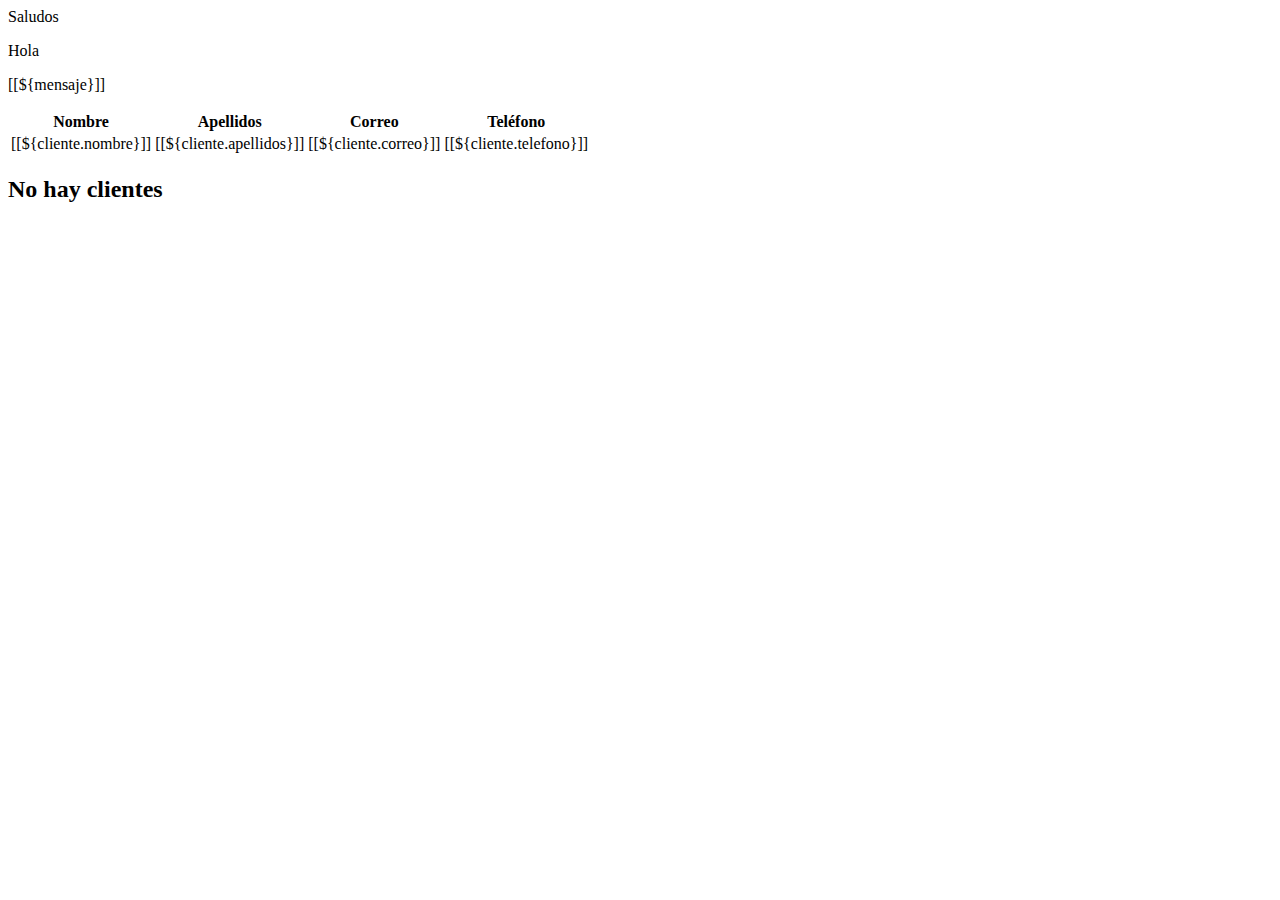
<file: tienda_l/tienda_l/src/main/resources/templates/index.html>
<!DOCTYPE html>
<html xmlns:th="http://thymeleaf.org">
    <head>
        <title>TechShop</title>
        <meta charset="UTF-8"/>
    </head>
    <body>
        <div>Saludos</div>
        <p>Hola</p>
        <p>[[${mensaje}]]</p>
        <div th:if="${clientes !=null and !clientes.empty}">
        <table border="0">
            <thead>
                <tr>
                    <th>Nombre</th>
                    <th>Apellidos</th>
                    <th>Correo</th>
                    <th>Teléfono</th>
                </tr>
            </thead>
            <tbody>
                <tr th:each="cliente : ${clientes}">
                    <td>[[${cliente.nombre}]]</td>
                    <td>[[${cliente.apellidos}]]</td>
                    <td>[[${cliente.correo}]]</td>
                    <td>[[${cliente.telefono}]]</td>
                </tr>
            </tbody>
        </table>
        </div>
        <div th:if="${clientes !=null or clientes.empty}">
            <h2>No hay clientes</h2>
        </div>
    </body>
</html>
</file>
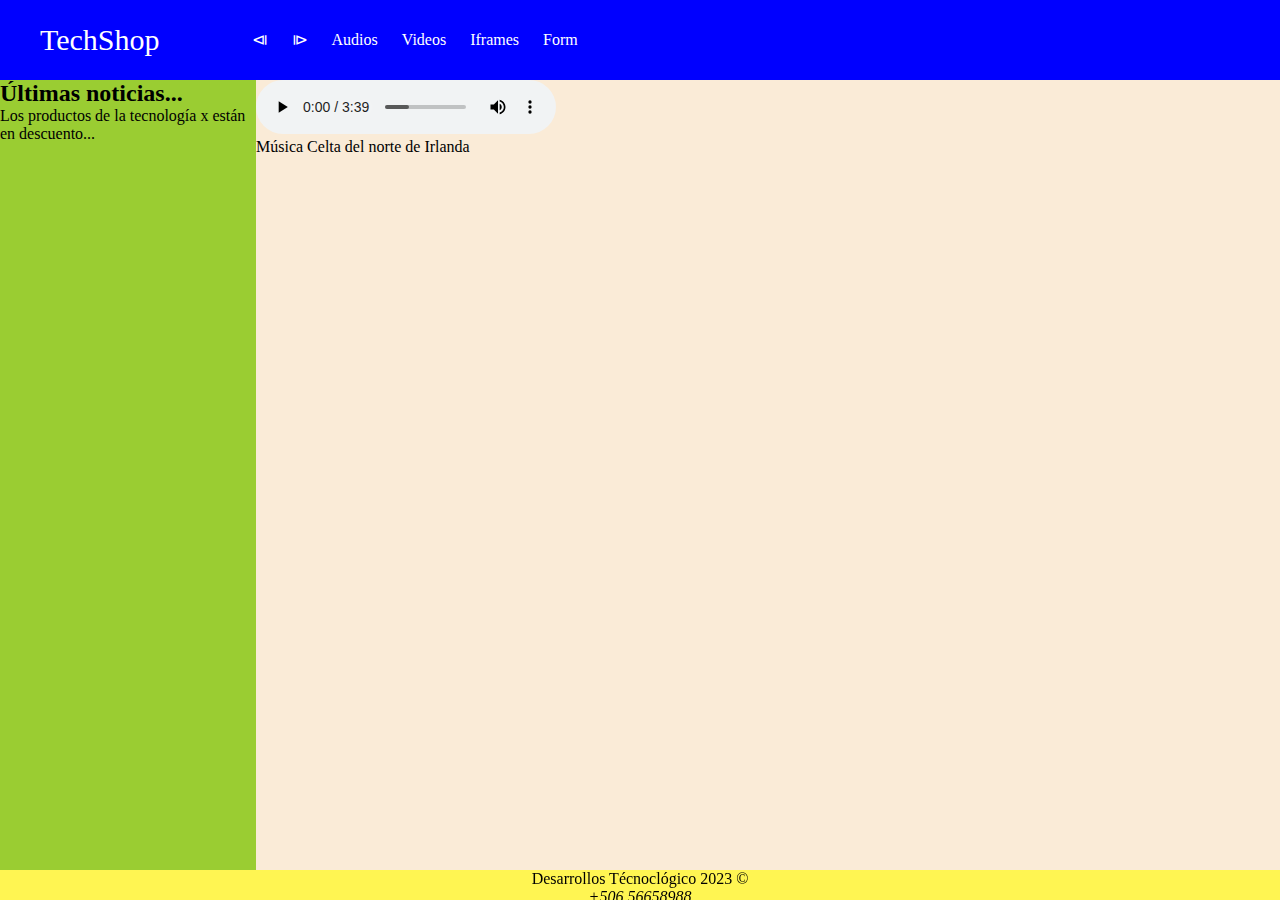
<file: tienda_l/src/main/resources/static/audios(1).html>
<!DOCTYPE html>
<!-- lang es usado para informar el idioma de la página...  -->
<html lang="es">
    <head>
        <title>TechShop</title>
        <meta charset="UTF-8"/>
        <!-- la siguiente étiqueta es usada para informar a los SEO de búsqueda -->
        <meta name="description" content="TechShop tienda en línea"/>
        <meta name="keyword" content="html,css,web"/>
        <link href="css/menu.css" 
              rel="stylesheet" 
              type="text/css"/>
    </head>
    <body>
        <header id="header">
            <nav class="nav">
                <a href="index.html" class="logo nav-link">TechShop</a>
                <ul class="nav-menu">
                    <li class="nav-menu-item"><a class="nav-link nav-menu-link" href="ejemplo4.html" >&LeftTriangleBar;</a></li>
                    <li class="nav-menu-item"><a class="nav-link nav-menu-link" href="ejemplo2.html">&RightTriangleBar;</a></li>
                    <li class="nav-menu-item"><a class="nav-link nav-menu-link" href="audios.html">Audios</a></li>
                    <li class="nav-menu-item"><a class="nav-link nav-menu-link" href="videos.html">Videos</a></li>
                    <li class="nav-menu-item"><a class="nav-link nav-menu-link" href="iframes.html">Iframes</a></li>
                    <li class="nav-menu-item"><a class="nav-link nav-menu-link" href="formulario.html">Form</a></li>
                </ul>
            </nav>            
        </header>

        <hr>
        <h1>Audios</h1>
        <aside id="aside">
            <h2>Últimas noticias...</h2>
            <p>Los productos de la tecnología x están en descuento...</p>
        </aside>
        <div id="contenido">
            <section>
                <figure>
                    <audio controls>
                        <source src="audios/musica.mp3" type="audio/mpeg">
                        Su visor no soporta este tipo de archivo <code>audio</code>.
                    </audio>
                    <figcaption>Música Celta del norte de Irlanda</figcaption>
                </figure> 
            </section>           
        </div>
        <footer id="footer">
            Desarrollos Técnoclógico 2023 &COPY; <address>+506 56658988</address>
        </footer>
    </body>
</html>
</file>
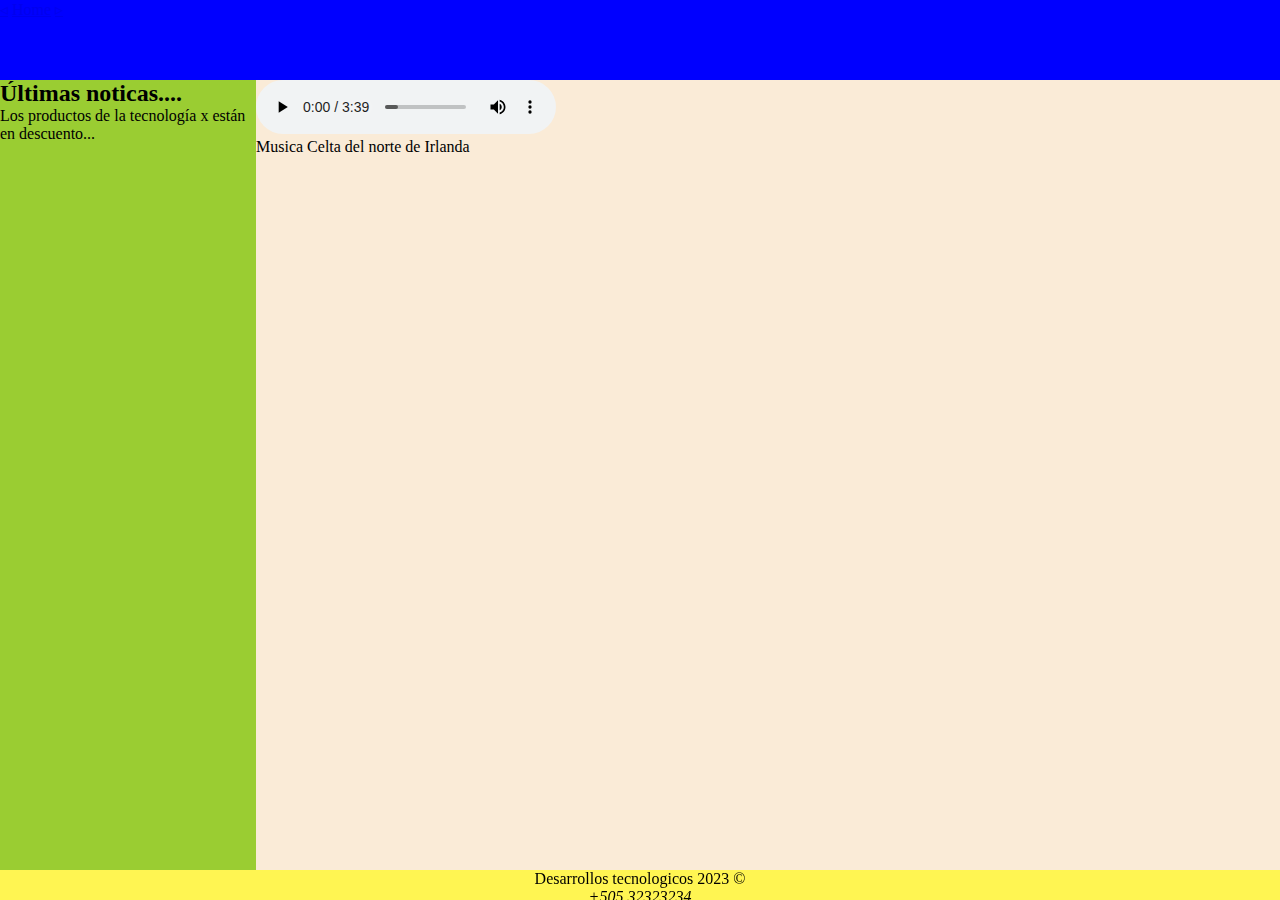
<file: tienda_l/src/main/resources/static/audios.html>
<!DOCTYPE html>
<html lang="es">
    <head>
        <title>Techshop</title>
        <meta charset="UTF-8">
        <!-- la siguiente etiqueta es usada para informar a los SEO de busqueda -->
        <meta name="description" content="TechShop tienda en línea"/>
        <meta name="keyword" content="html,css,web"/>
        <link href="css/menu.css" rel="stylesheet" type="text/css"/>
    </head>
    <body>
        <header id="header">
            <nav>
                <a href="ejemplo2.html">&triangleleft;</a>
                <a href="index_s.html">Home</a>
                <a href="ejemplo7.html">&triangleright;</a>
            </nav>
        </header>

        <hr>
        <h1>Audios</h1>
        <aside id="aside">
            <h2>Últimas noticas....</h2>
            <p>Los productos de la tecnología x están en descuento...</p>
        </aside>
        <div id="contenido">
            <section>
                <figure>
                    <audio controls>
                        <source src="audios/musica.mp3" type="audio/mpeg">
                        Su visor no soporta este tipo de archivo <code>audio</code>.
                    </audio>
                    <figcaption>Musica Celta del norte de Irlanda</figcaption>
                </figure>
            </section>
        </div>
        <footer id="footer">
            Desarrollos tecnologicos 2023 &COPY; <address> +505 32323234 </address>
    </footer>

</body>
</html>
</file>
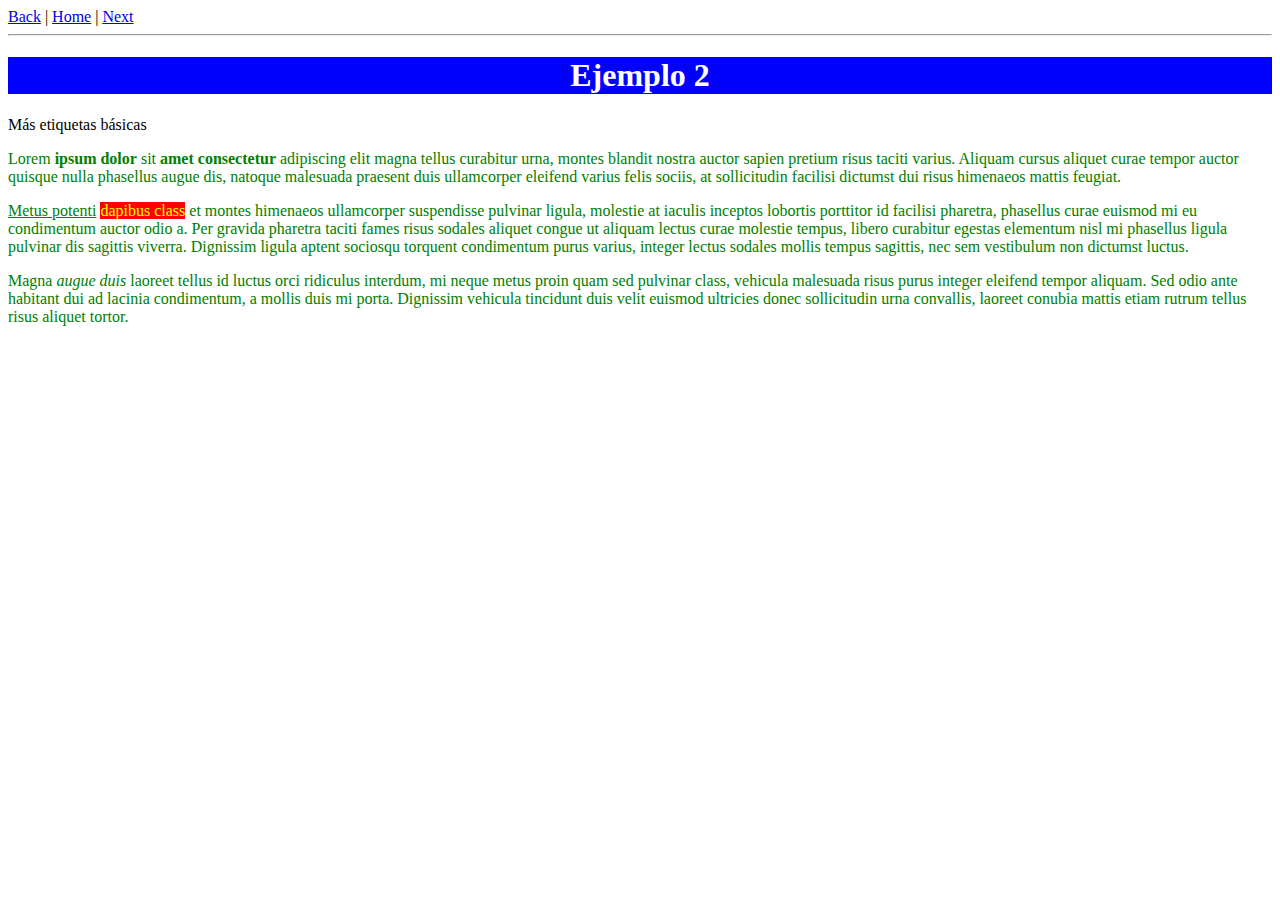
<file: tienda_l/src/main/resources/static/ejemplo2(1).html>
<!DOCTYPE html>
<!-- Esto es un comentario...  -->
<html>
    <head>
        <title>TechShop</title>
        <meta charset="UTF-8"/>        
    </head>
    <body>
        <a href="ejemplo4.html">Back</a> | 
        <a href="index.html">Home</a> |
        <a href="ejemplo3.html">Next</a>
        <hr>
        <h1 style="text-align: center;background-color: blue;color: white">Ejemplo 2</h1>
        <p>Más etiquetas básicas</p>

        <div style="color:green">
            <p>Lorem <b>ipsum dolor</b> sit <strong>amet consectetur</strong> adipiscing elit magna tellus curabitur urna, montes blandit nostra auctor sapien pretium risus taciti varius. Aliquam cursus aliquet curae tempor auctor quisque nulla phasellus augue dis, natoque malesuada praesent duis ullamcorper eleifend varius felis sociis, at sollicitudin facilisi dictumst dui risus himenaeos mattis feugiat.</p>

            <p><u>Metus potenti</u> <span style="background-color: red;color:yellow">dapibus class</span> et montes himenaeos ullamcorper suspendisse pulvinar ligula, molestie at iaculis inceptos lobortis porttitor id facilisi pharetra, phasellus curae euismod mi eu condimentum auctor odio a. Per gravida pharetra taciti fames risus sodales aliquet congue ut aliquam lectus curae molestie tempus, libero curabitur egestas elementum nisl mi phasellus ligula pulvinar dis sagittis viverra. Dignissim ligula aptent sociosqu torquent condimentum purus varius, integer lectus sodales mollis tempus sagittis, nec sem vestibulum non dictumst luctus.</p>

            <p>Magna <i>augue duis</i> laoreet tellus id luctus orci ridiculus interdum, mi neque metus proin quam sed pulvinar class, vehicula malesuada risus purus integer eleifend tempor aliquam. Sed odio ante habitant dui ad lacinia condimentum, a mollis duis mi porta. Dignissim vehicula tincidunt duis velit euismod ultricies donec sollicitudin urna convallis, laoreet conubia mattis etiam rutrum tellus risus aliquet tortor.</p>

        </div>
    </body>
</html>
</file>
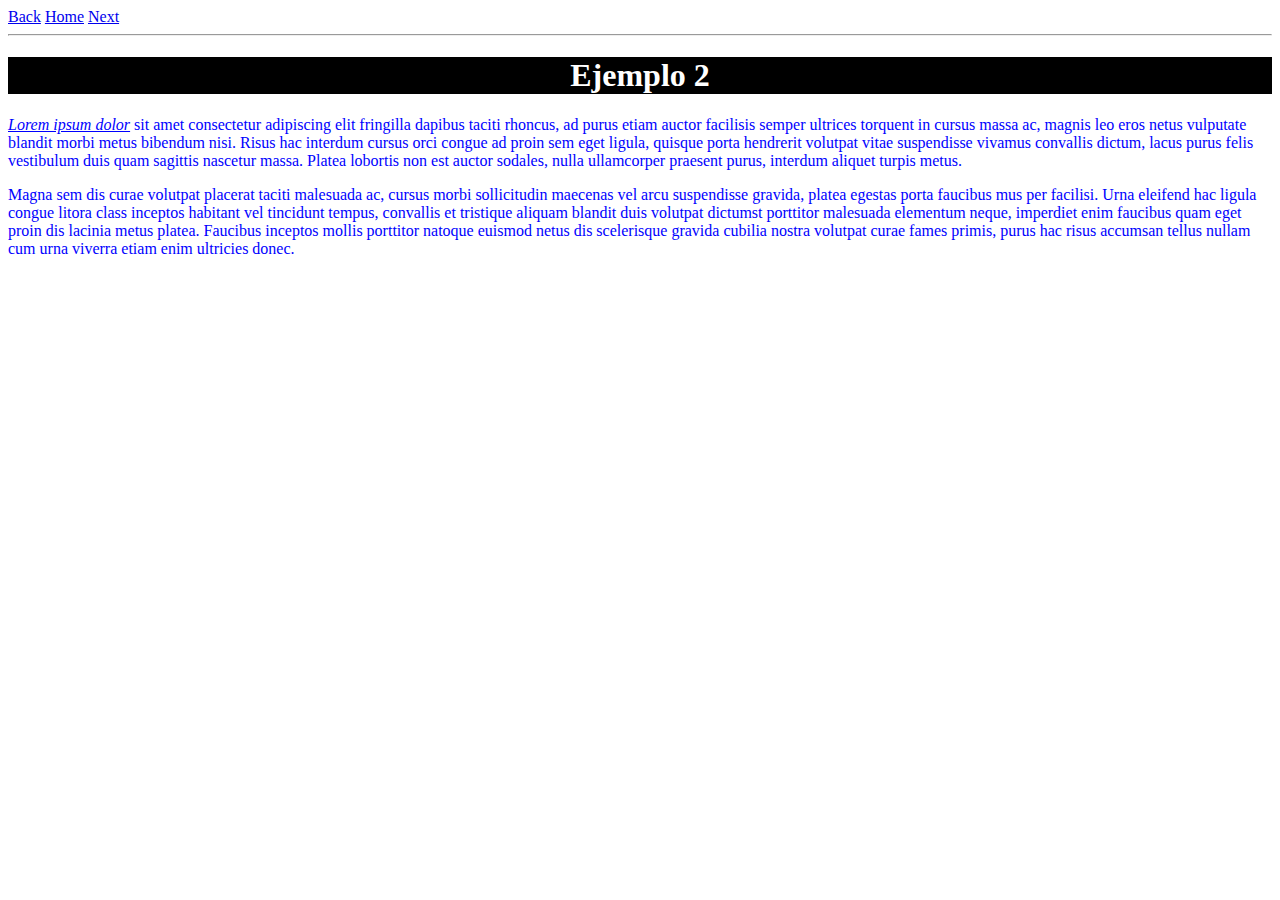
<file: tienda_l/src/main/resources/static/Ejemplo2.html>
<!DOCTYPE html>
<!-- Esto es un comentario -->
<html>
    <head>
        <title>Ejenplo2</title>
        <meta charset="UTF-8"/>
    </head>
    <body>
        <a href="ejemplo7.html">Back</a>
        <a href="index_s.html">Home</a>
        <a href="ejemplo3.html">Next</a>
        <hr />
        <h1 style="text-align: center; background:black;color: white">Ejemplo 2</h1>
        
        
        <div style="color: blue">
            <p style="text-align: left">
                <u><i> Lorem ipsum dolor</i></u> sit amet consectetur adipiscing elit fringilla dapibus taciti rhoncus, ad purus etiam auctor facilisis semper ultrices torquent in cursus massa ac, magnis leo eros netus vulputate blandit morbi metus bibendum nisi. Risus hac interdum cursus orci congue ad proin sem eget ligula, quisque porta hendrerit volutpat vitae suspendisse vivamus convallis dictum, lacus purus felis vestibulum duis quam sagittis nascetur massa. Platea lobortis non est auctor sodales, nulla ullamcorper praesent purus, interdum aliquet turpis metus.
            </p>

            <p style="text-align: left">
                Magna sem dis curae volutpat placerat taciti malesuada ac, cursus morbi sollicitudin maecenas vel arcu suspendisse gravida, platea egestas porta faucibus mus per facilisi. Urna eleifend hac ligula congue litora class inceptos habitant vel tincidunt tempus, convallis et tristique aliquam blandit duis volutpat dictumst porttitor malesuada elementum neque, imperdiet enim faucibus quam eget proin dis lacinia metus platea. Faucibus inceptos mollis porttitor natoque euismod netus dis scelerisque gravida cubilia nostra volutpat curae fames primis, purus hac risus accumsan tellus nullam cum urna viverra etiam enim ultricies donec.
            </p>
        </div>
    </body>
</html>
</file>
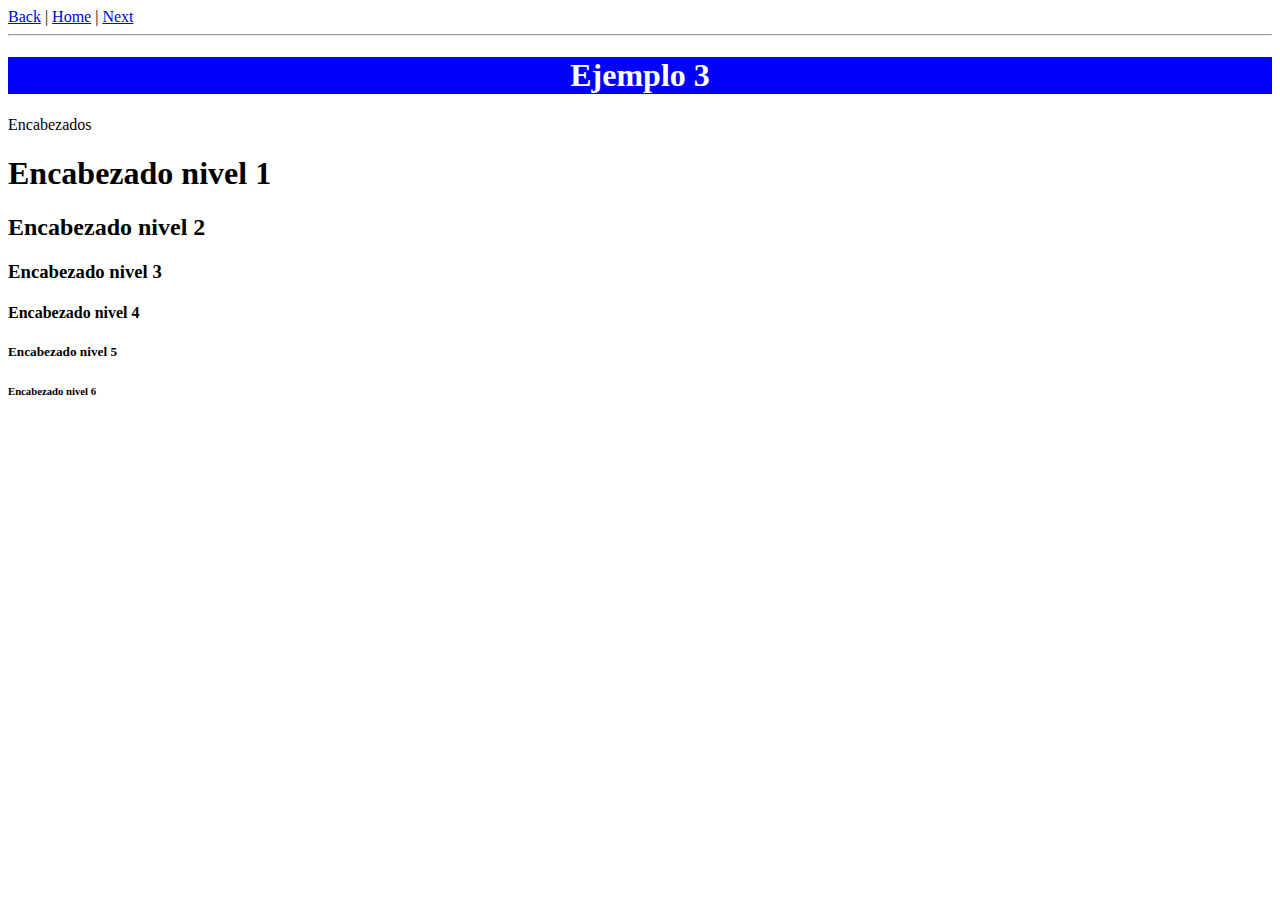
<file: tienda_l/src/main/resources/static/ejemplo3(1).html>
<!DOCTYPE html>
<!-- Esto es un comentario...  -->
<html>
    <head>
        <title>TechShop</title>
        <meta charset="UTF-8"/>        
    </head>
    <body>
        <a href="ejemplo2.html">Back</a> | 
        <a href="index.html">Home</a> |
        <a href="ejemplo4.html">Next</a>
        <hr>
        <h1 style="text-align: center;background-color: blue;color: white">Ejemplo 3</h1>
        <p>Encabezados</p>

        <h1>Encabezado nivel 1</h1>
        <h2>Encabezado nivel 2</h2>
        <h3>Encabezado nivel 3</h3>
        <h4>Encabezado nivel 4</h4>
        <h5>Encabezado nivel 5</h5>
        <h6>Encabezado nivel 6</h6>
    </body>
</html>
</file>
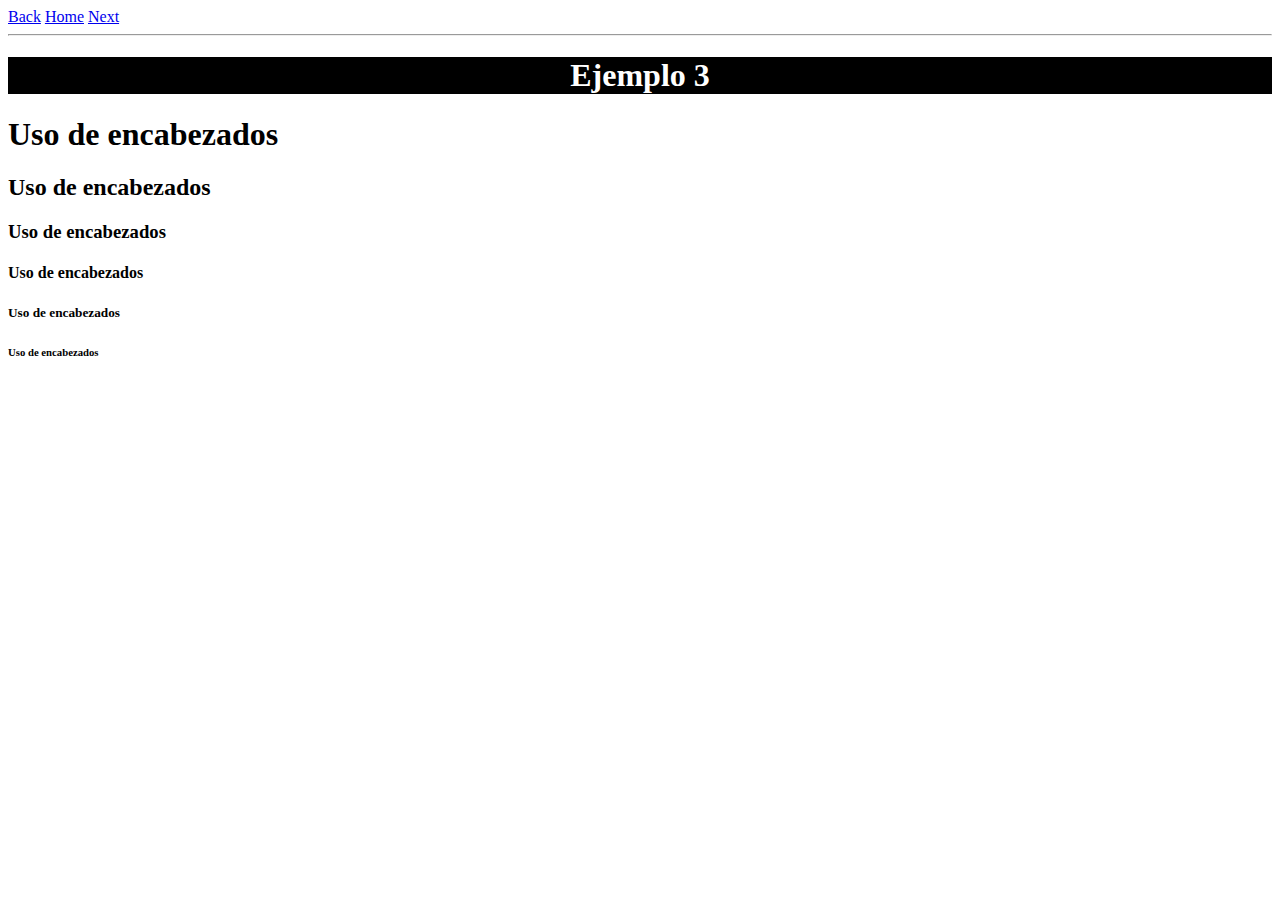
<file: tienda_l/src/main/resources/static/Ejemplo3.html>
<!DOCTYPE html>
<!-- Esto es un comentario -->
<html>
    <head>
        <title>Ejenplo2</title>
        <meta charset="UTF-8"/>
    </head>
    <body>
        <a href="ejemplo2.html">Back</a>
        <a href="index_s.html">Home</a>
        <a href="ejemplo4.html">Next</a>
        <hr />
        <h1 style="text-align: center; background:black;color: white">Ejemplo 3</h1>


        <h1>Uso de encabezados</h1>
        <h2>Uso de encabezados</h2>
        <h3>Uso de encabezados</h3>
        <h4>Uso de encabezados</h4>
        <h5>Uso de encabezados</h5>
        <h6>Uso de encabezados</h6>

    </body>
</html>
</file>
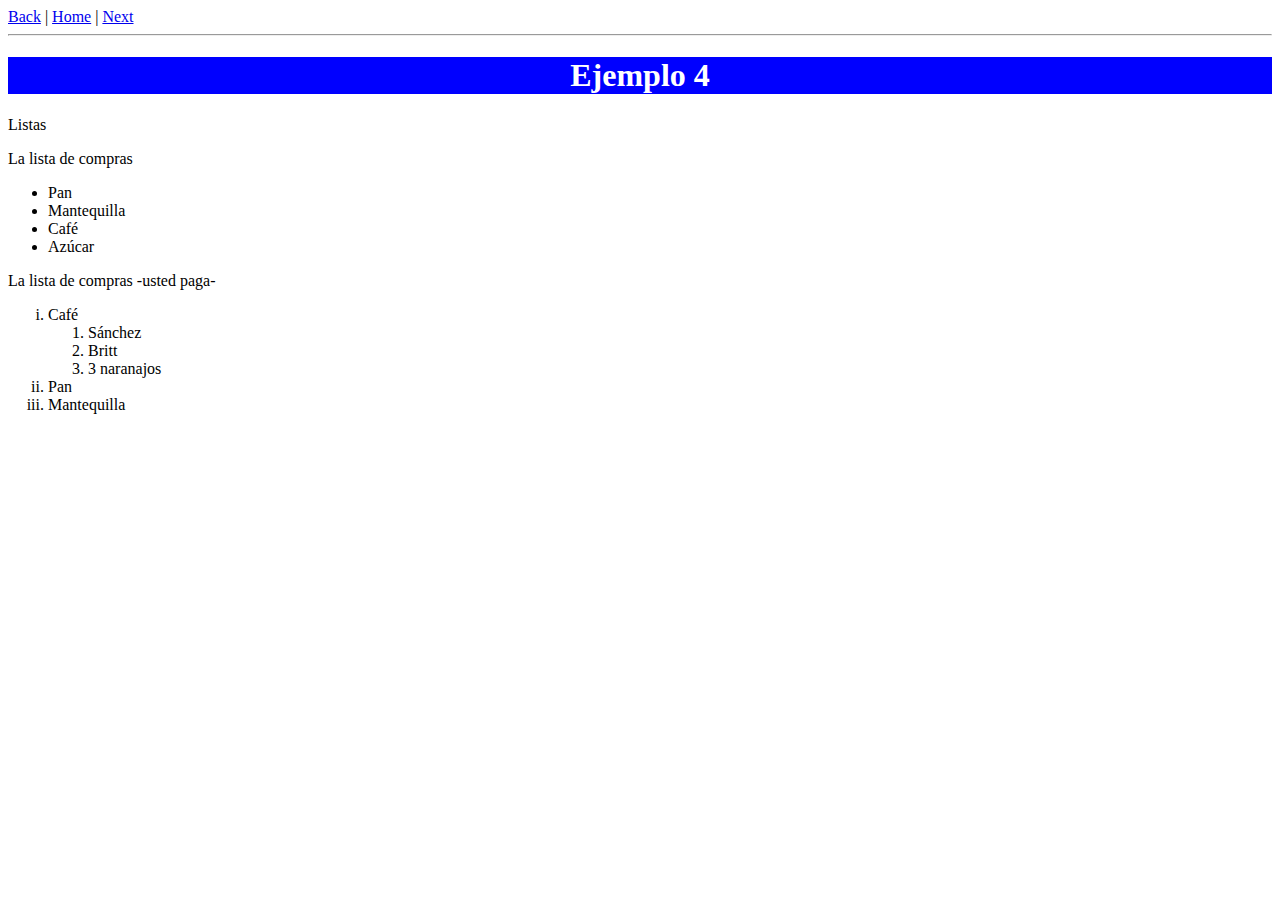
<file: tienda_l/src/main/resources/static/ejemplo4(1).html>
<!DOCTYPE html>
<!-- Esto es un comentario...  -->
<html>
    <head>
        <title>TechShop</title>
        <meta charset="UTF-8"/>        
    </head>
    <body>
        <a href="ejemplo3.html">Back</a> | 
        <a href="index.html">Home</a> |
        <a href="ejemplo2.html">Next</a>
        <hr>
        <h1 style="text-align: center;background-color: blue;color: white">Ejemplo 4</h1>
        <p>Listas</p>
        
        <p>La lista de compras</p>
        <ul>
            <li>Pan</li> 
            <li>Mantequilla</li> 
            <li>Café</li> 
            <li>Azúcar</li> 
        </ul>
        
        <p>La lista de compras -usted paga-</p>
        <ol type="i">
            <li>Café</li>
            <ol>
                <li>Sánchez</li> 
                <li>Britt</li> 
                <li>3 naranajos</li> 
            </ol>
            <li>Pan</li> 
            <li>Mantequilla</li>            
        </ol>
        
        
    </body>
</html>
</file>
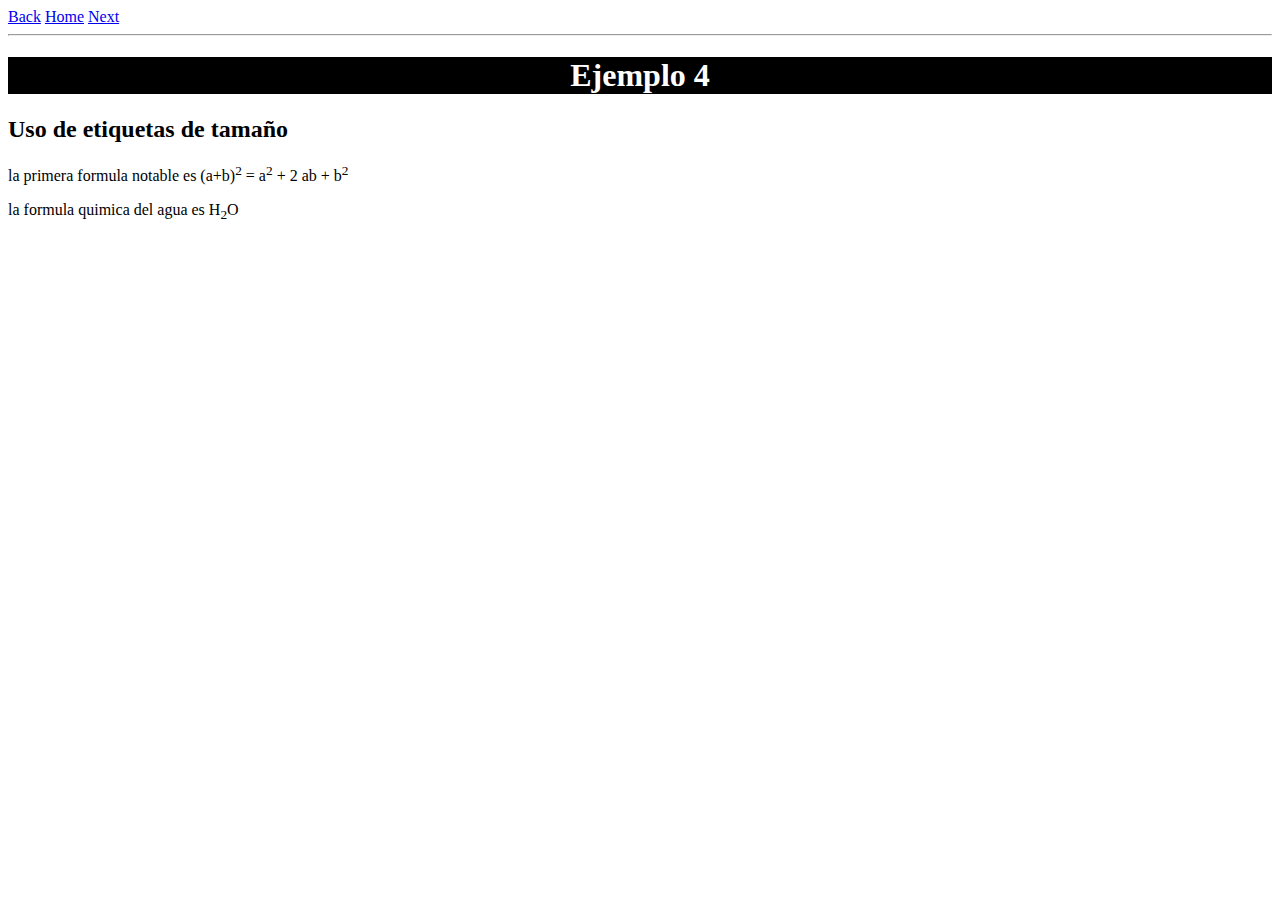
<file: tienda_l/src/main/resources/static/Ejemplo4.html>
<!DOCTYPE html>
<!-- Esto es un comentario -->
<html>
    <head>
        <title>Ejenplo2</title>
        <meta charset="UTF-8"/>
    </head>
    <body>
        <a href="ejemplo3.html">Back</a>
        <a href="index_s.html">Home</a>
        <a href="ejemplo5.html">Next</a>
        <hr />
        <h1 style="text-align: center; background:black;color: white">Ejemplo 4</h1>


        <h2>Uso de etiquetas de tamaño</h2>
        <p>la primera formula notable es (a+b)<sup>2</sup> = a<sup>2</sup> + 2 ab + b<sup>2</sup> </p>
        <p> la formula quimica del agua es H<sub>2</sub>O</p>

    </body>
</html>
</file>
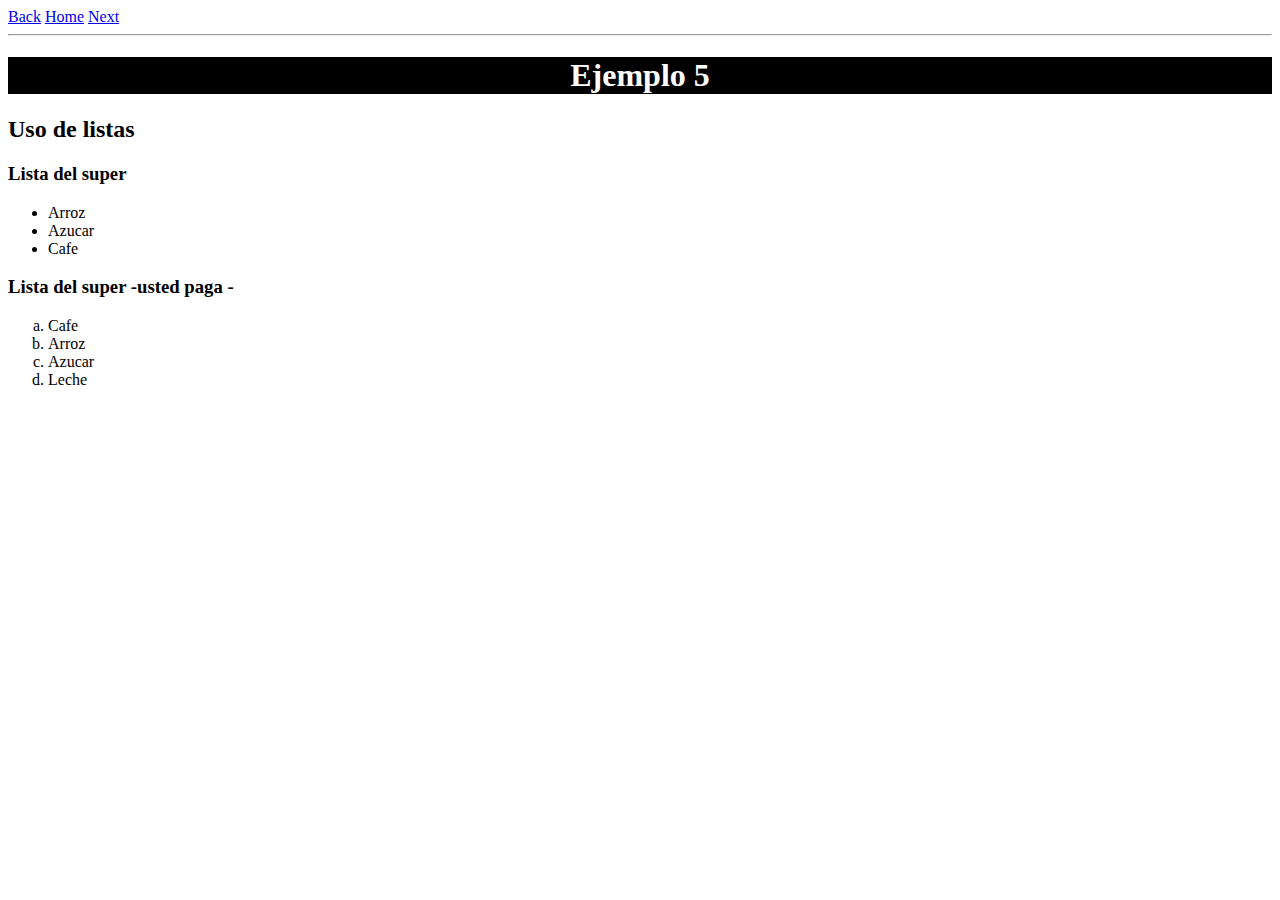
<file: tienda_l/src/main/resources/static/Ejemplo5.html>
<!DOCTYPE html>
<!-- Esto es un comentario -->
<html>
    <head>
        <title>Ejenplo2</title>
        <meta charset="UTF-8"/>
    </head>
    <body>
        <a href="ejemplo4.html">Back</a>
        <a href="index_s.html">Home</a>
        <a href="ejemplo6.html">Next</a>
        <hr />
        <h1 style="text-align: center; background:black;color: white">Ejemplo 5</h1>


        <h2>Uso de listas</h2>

        <h3>Lista del super</h3>
        <ul>
            <li>Arroz</li>
            <li>Azucar</li>
            <li>Cafe</li>
        </ul>

        <h3>Lista del super -usted paga -</h3>
        <ol type="a">
            <li>Cafe</li>
            <li>Arroz</li>
            <li>Azucar</li>
            <li>Leche</li>
        </ol>

    </body>
</html>
</file>
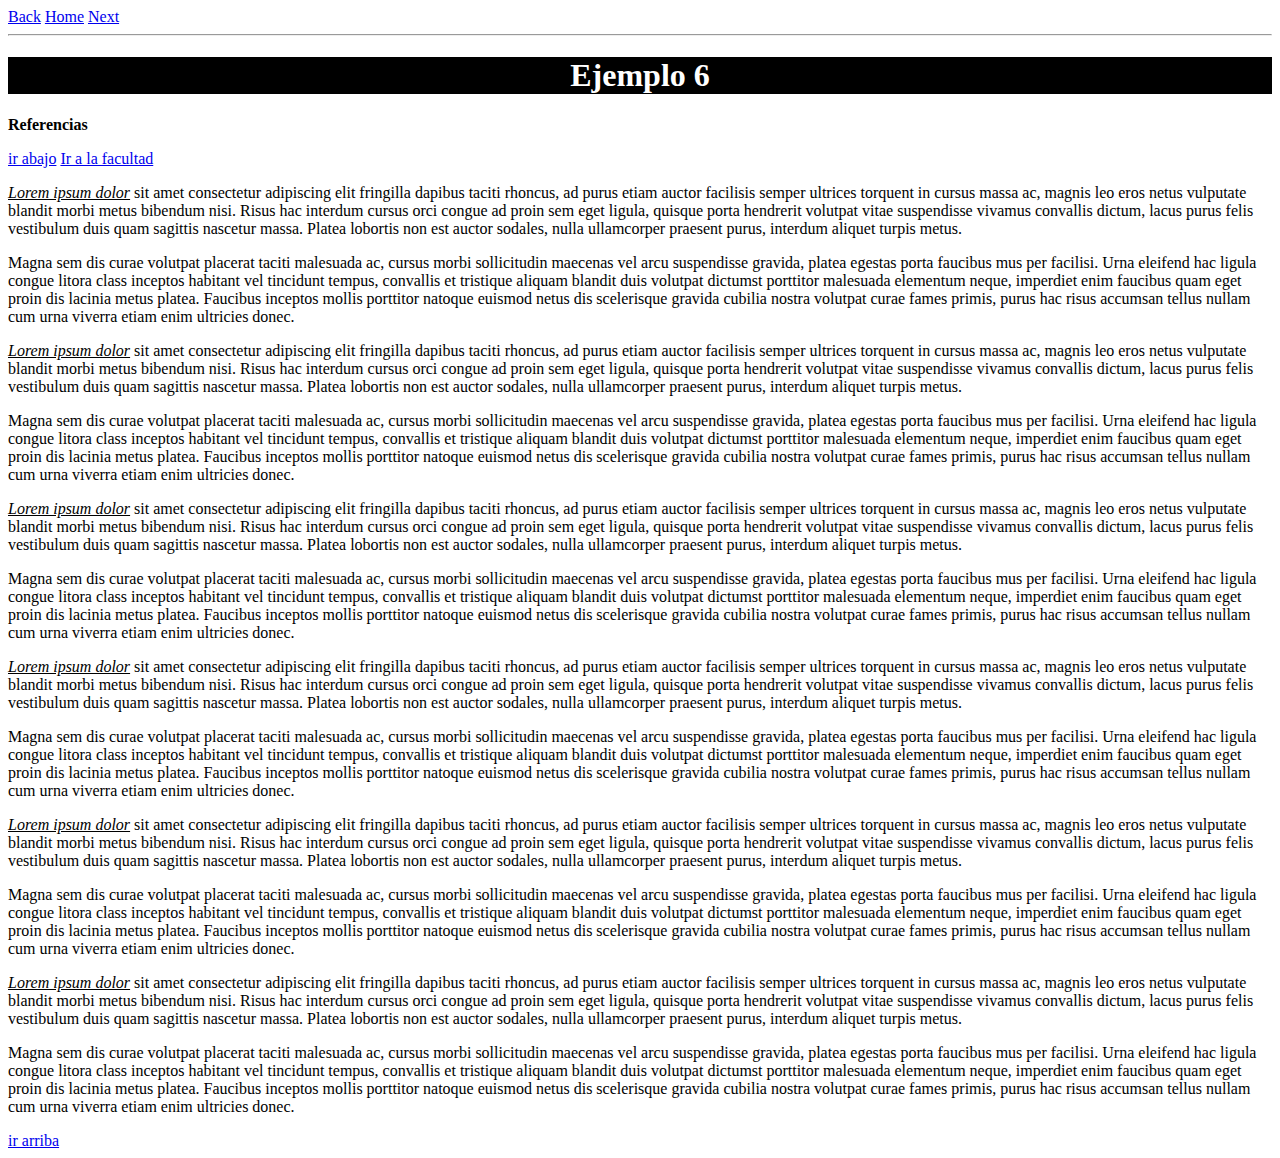
<file: tienda_l/src/main/resources/static/ejemplo6.html>
<!DOCTYPE html>
<html>
    <head>
        <title>Techshop</title>
        <meta charset="UTF-8">
    </head>
    <body>

        <a name ="inicio"> </a>

        <a href="ejemplo5.html">Back</a>
        <a href="index_s.html">Home</a>
        <a href="ejemplo7.html">Next</a>
        <hr />
        <h1 style="text-align: center; background:black;color: white">Ejemplo 6</h1>
        <p><strong>Referencias</strong></p>

        <a href="#final">ir abajo</a>
           
        <a href="https://sistemas.ufidelitas.ac.cr/" target="_blank"> Ir a la facultad </a>
        
        <p style="text-align: left">
            <u><i> Lorem ipsum dolor</i></u> sit amet consectetur adipiscing elit fringilla dapibus taciti rhoncus, ad purus etiam auctor facilisis semper ultrices torquent in cursus massa ac, magnis leo eros netus vulputate blandit morbi metus bibendum nisi. Risus hac interdum cursus orci congue ad proin sem eget ligula, quisque porta hendrerit volutpat vitae suspendisse vivamus convallis dictum, lacus purus felis vestibulum duis quam sagittis nascetur massa. Platea lobortis non est auctor sodales, nulla ullamcorper praesent purus, interdum aliquet turpis metus.
        </p>

        <p style="text-align: left">
            Magna sem dis curae volutpat placerat taciti malesuada ac, cursus morbi sollicitudin maecenas vel arcu suspendisse gravida, platea egestas porta faucibus mus per facilisi. Urna eleifend hac ligula congue litora class inceptos habitant vel tincidunt tempus, convallis et tristique aliquam blandit duis volutpat dictumst porttitor malesuada elementum neque, imperdiet enim faucibus quam eget proin dis lacinia metus platea. Faucibus inceptos mollis porttitor natoque euismod netus dis scelerisque gravida cubilia nostra volutpat curae fames primis, purus hac risus accumsan tellus nullam cum urna viverra etiam enim ultricies donec.
        </p>
        <p style="text-align: left">
            <u><i> Lorem ipsum dolor</i></u> sit amet consectetur adipiscing elit fringilla dapibus taciti rhoncus, ad purus etiam auctor facilisis semper ultrices torquent in cursus massa ac, magnis leo eros netus vulputate blandit morbi metus bibendum nisi. Risus hac interdum cursus orci congue ad proin sem eget ligula, quisque porta hendrerit volutpat vitae suspendisse vivamus convallis dictum, lacus purus felis vestibulum duis quam sagittis nascetur massa. Platea lobortis non est auctor sodales, nulla ullamcorper praesent purus, interdum aliquet turpis metus.
        </p>

        <p style="text-align: left">
            Magna sem dis curae volutpat placerat taciti malesuada ac, cursus morbi sollicitudin maecenas vel arcu suspendisse gravida, platea egestas porta faucibus mus per facilisi. Urna eleifend hac ligula congue litora class inceptos habitant vel tincidunt tempus, convallis et tristique aliquam blandit duis volutpat dictumst porttitor malesuada elementum neque, imperdiet enim faucibus quam eget proin dis lacinia metus platea. Faucibus inceptos mollis porttitor natoque euismod netus dis scelerisque gravida cubilia nostra volutpat curae fames primis, purus hac risus accumsan tellus nullam cum urna viverra etiam enim ultricies donec.
        </p>
        <p style="text-align: left">
            <u><i> Lorem ipsum dolor</i></u> sit amet consectetur adipiscing elit fringilla dapibus taciti rhoncus, ad purus etiam auctor facilisis semper ultrices torquent in cursus massa ac, magnis leo eros netus vulputate blandit morbi metus bibendum nisi. Risus hac interdum cursus orci congue ad proin sem eget ligula, quisque porta hendrerit volutpat vitae suspendisse vivamus convallis dictum, lacus purus felis vestibulum duis quam sagittis nascetur massa. Platea lobortis non est auctor sodales, nulla ullamcorper praesent purus, interdum aliquet turpis metus.
        </p>

        <p style="text-align: left">
            Magna sem dis curae volutpat placerat taciti malesuada ac, cursus morbi sollicitudin maecenas vel arcu suspendisse gravida, platea egestas porta faucibus mus per facilisi. Urna eleifend hac ligula congue litora class inceptos habitant vel tincidunt tempus, convallis et tristique aliquam blandit duis volutpat dictumst porttitor malesuada elementum neque, imperdiet enim faucibus quam eget proin dis lacinia metus platea. Faucibus inceptos mollis porttitor natoque euismod netus dis scelerisque gravida cubilia nostra volutpat curae fames primis, purus hac risus accumsan tellus nullam cum urna viverra etiam enim ultricies donec.
        </p>
        <p style="text-align: left">
            <u><i> Lorem ipsum dolor</i></u> sit amet consectetur adipiscing elit fringilla dapibus taciti rhoncus, ad purus etiam auctor facilisis semper ultrices torquent in cursus massa ac, magnis leo eros netus vulputate blandit morbi metus bibendum nisi. Risus hac interdum cursus orci congue ad proin sem eget ligula, quisque porta hendrerit volutpat vitae suspendisse vivamus convallis dictum, lacus purus felis vestibulum duis quam sagittis nascetur massa. Platea lobortis non est auctor sodales, nulla ullamcorper praesent purus, interdum aliquet turpis metus.
        </p>

        <p style="text-align: left">
            Magna sem dis curae volutpat placerat taciti malesuada ac, cursus morbi sollicitudin maecenas vel arcu suspendisse gravida, platea egestas porta faucibus mus per facilisi. Urna eleifend hac ligula congue litora class inceptos habitant vel tincidunt tempus, convallis et tristique aliquam blandit duis volutpat dictumst porttitor malesuada elementum neque, imperdiet enim faucibus quam eget proin dis lacinia metus platea. Faucibus inceptos mollis porttitor natoque euismod netus dis scelerisque gravida cubilia nostra volutpat curae fames primis, purus hac risus accumsan tellus nullam cum urna viverra etiam enim ultricies donec.
        </p>
        <p style="text-align: left">
            <u><i> Lorem ipsum dolor</i></u> sit amet consectetur adipiscing elit fringilla dapibus taciti rhoncus, ad purus etiam auctor facilisis semper ultrices torquent in cursus massa ac, magnis leo eros netus vulputate blandit morbi metus bibendum nisi. Risus hac interdum cursus orci congue ad proin sem eget ligula, quisque porta hendrerit volutpat vitae suspendisse vivamus convallis dictum, lacus purus felis vestibulum duis quam sagittis nascetur massa. Platea lobortis non est auctor sodales, nulla ullamcorper praesent purus, interdum aliquet turpis metus.
        </p>

        <p style="text-align: left">
            Magna sem dis curae volutpat placerat taciti malesuada ac, cursus morbi sollicitudin maecenas vel arcu suspendisse gravida, platea egestas porta faucibus mus per facilisi. Urna eleifend hac ligula congue litora class inceptos habitant vel tincidunt tempus, convallis et tristique aliquam blandit duis volutpat dictumst porttitor malesuada elementum neque, imperdiet enim faucibus quam eget proin dis lacinia metus platea. Faucibus inceptos mollis porttitor natoque euismod netus dis scelerisque gravida cubilia nostra volutpat curae fames primis, purus hac risus accumsan tellus nullam cum urna viverra etiam enim ultricies donec.
        </p>
        <p style="text-align: left">
            <u><i> Lorem ipsum dolor</i></u> sit amet consectetur adipiscing elit fringilla dapibus taciti rhoncus, ad purus etiam auctor facilisis semper ultrices torquent in cursus massa ac, magnis leo eros netus vulputate blandit morbi metus bibendum nisi. Risus hac interdum cursus orci congue ad proin sem eget ligula, quisque porta hendrerit volutpat vitae suspendisse vivamus convallis dictum, lacus purus felis vestibulum duis quam sagittis nascetur massa. Platea lobortis non est auctor sodales, nulla ullamcorper praesent purus, interdum aliquet turpis metus.
        </p>

        <p style="text-align: left">
            Magna sem dis curae volutpat placerat taciti malesuada ac, cursus morbi sollicitudin maecenas vel arcu suspendisse gravida, platea egestas porta faucibus mus per facilisi. Urna eleifend hac ligula congue litora class inceptos habitant vel tincidunt tempus, convallis et tristique aliquam blandit duis volutpat dictumst porttitor malesuada elementum neque, imperdiet enim faucibus quam eget proin dis lacinia metus platea. Faucibus inceptos mollis porttitor natoque euismod netus dis scelerisque gravida cubilia nostra volutpat curae fames primis, purus hac risus accumsan tellus nullam cum urna viverra etiam enim ultricies donec.
        </p>

        <a href="#inicio">ir arriba</a>
        <a name ="final"> </a>

    </body>
</html>
</file>
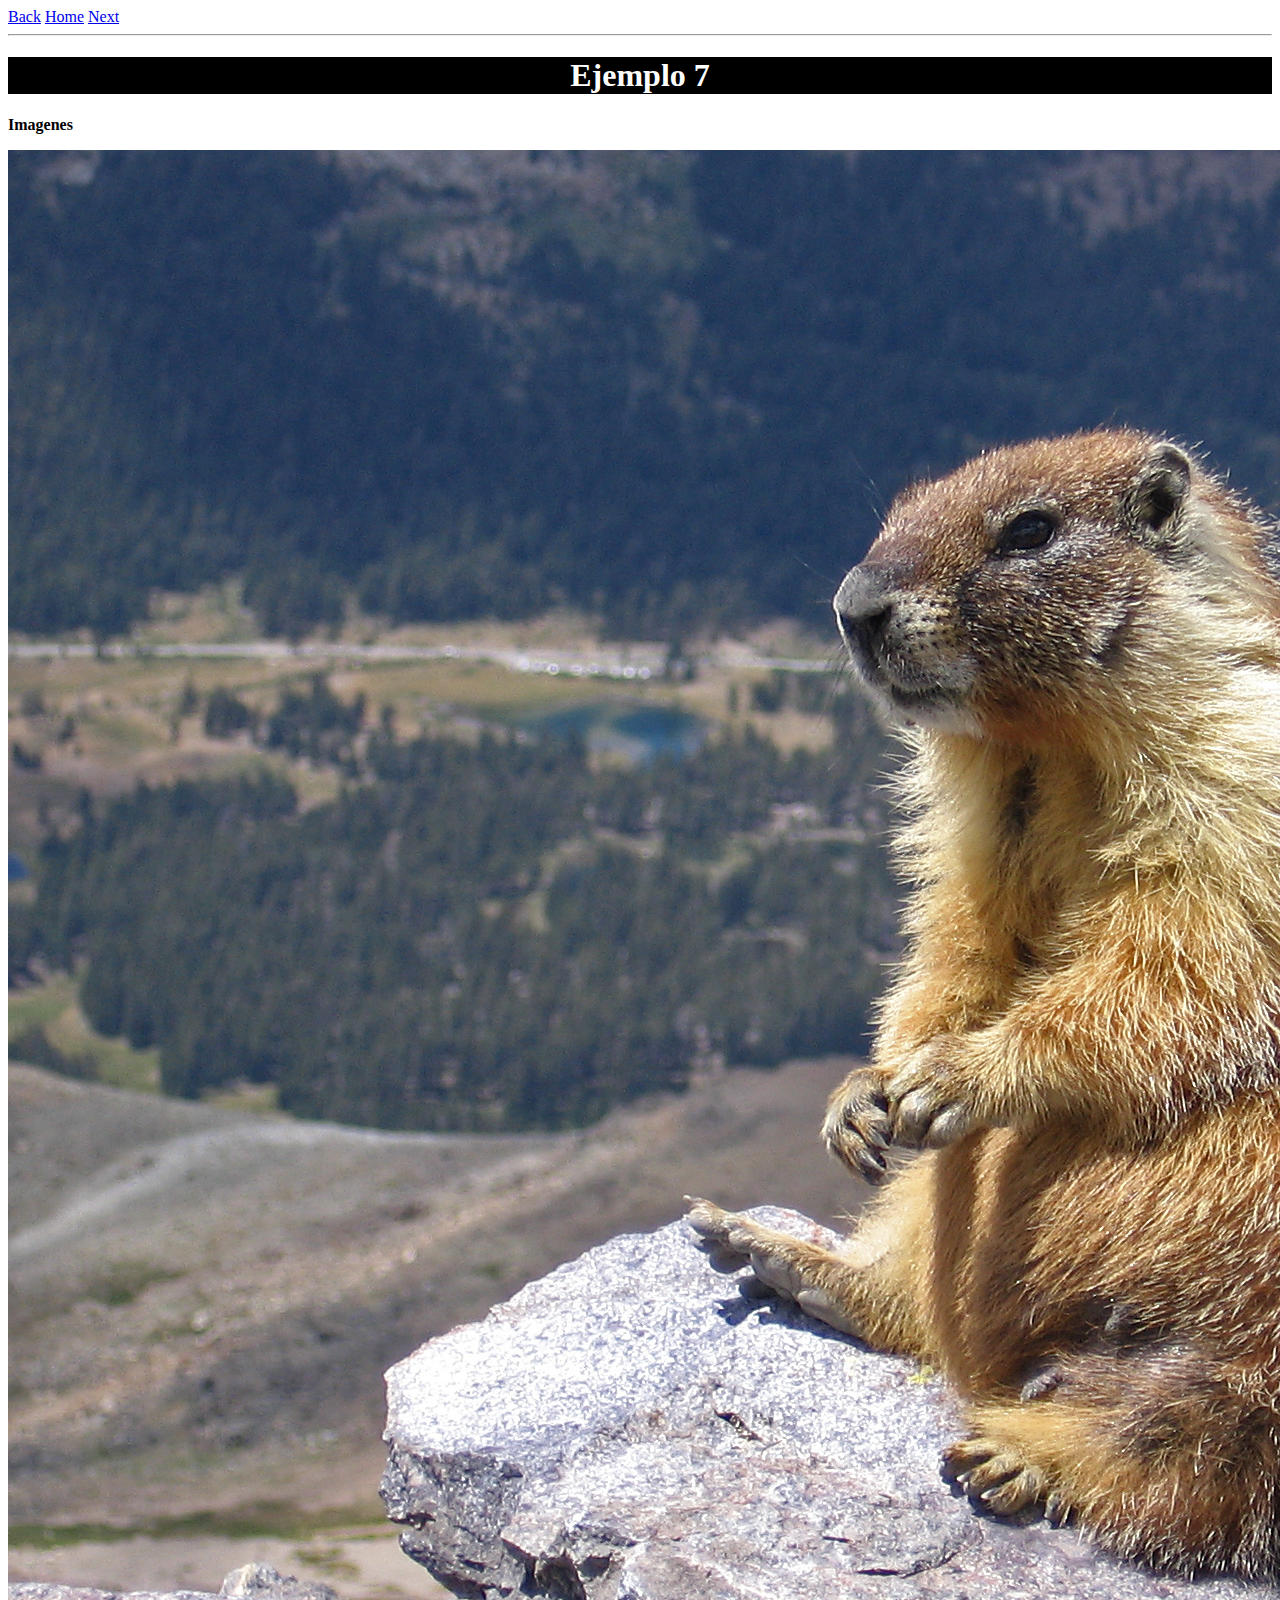
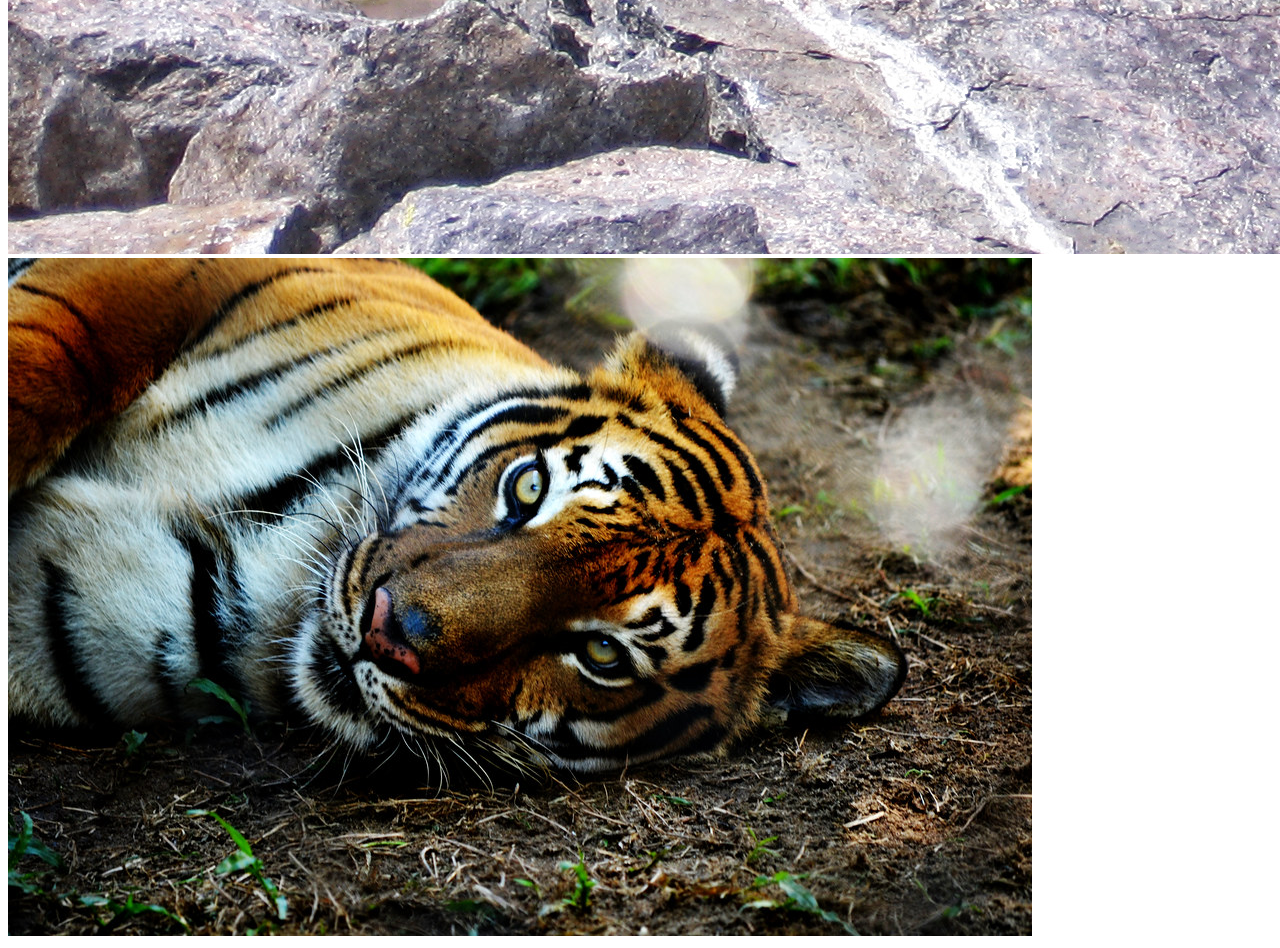
<file: tienda_l/src/main/resources/static/ejemplo7.html>
<!DOCTYPE html>
<!-- Esto es un comentario -->
<html>
    <head>
        <title>Ejenplo2</title>
        <meta charset="UTF-8"/>
    </head>
    <body>
        <a href="ejemplo6.html">Back</a>
        <a href="index_s.html">Home</a>
        <a href="ejemplo2.html">Next</a>
        <hr />
        <h1 style="text-align: center; background:black;color: white">Ejemplo 7</h1>

        <p><strong>Imagenes</strong></p>
        <img src="img/marmota.jpeg" alt="width 200"/>
        <img src="img/tigre.jpeg" alt="width 200"/>


    </body>
</html>
</file>
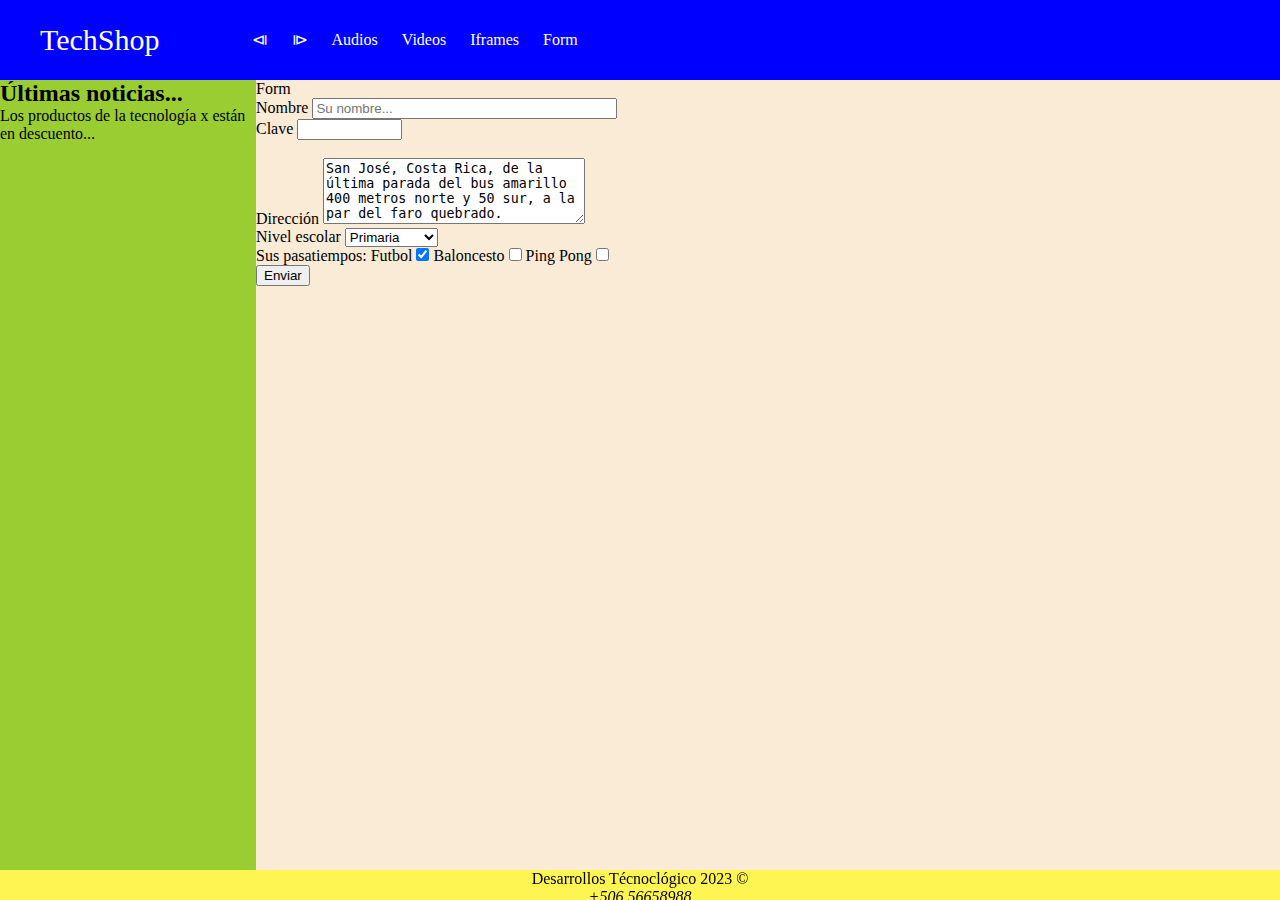
<file: tienda_l/src/main/resources/static/formulario(1).html>
<!DOCTYPE html>
<!-- lang es usado para informar el idioma de la página...  -->
<html lang="es">
    <head>
        <title>TechShop</title>
        <meta charset="UTF-8"/>
        <!-- la siguiente étiqueta es usada para informar a los SEO de búsqueda -->
        <meta name="description" content="TechShop tienda en línea"/>
        <meta name="keyword" content="html,css,web"/>
        <link href="css/menu.css" 
              rel="stylesheet" 
              type="text/css"/>
    </head>
    <body>
        <header id="header">
            <nav class="nav">
                <a href="index.html" class="logo nav-link">TechShop</a>
                <ul class="nav-menu">
                    <li class="nav-menu-item"><a class="nav-link nav-menu-link" href="ejemplo4.html" >&LeftTriangleBar;</a></li>
                    <li class="nav-menu-item"><a class="nav-link nav-menu-link" href="ejemplo2.html">&RightTriangleBar;</a></li>
                    <li class="nav-menu-item"><a class="nav-link nav-menu-link" href="audios.html">Audios</a></li>
                    <li class="nav-menu-item"><a class="nav-link nav-menu-link" href="videos.html">Videos</a></li>
                    <li class="nav-menu-item"><a class="nav-link nav-menu-link" href="iframes.html">Iframes</a></li>
                    <li class="nav-menu-item"><a class="nav-link nav-menu-link" href="formulario.html">Form</a></li>
                </ul>
            </nav>            
        </header>
        <hr>
        <h1>Audios</h1>
        <aside id="aside">
            <h2>Últimas noticias...</h2>
            <p>Los productos de la tecnología x están en descuento...</p>
        </aside>
        <div id="contenido">
            <section>
                <article>
                    <header>Form</header>
                    <form name="info" action="registro.jsp" method="post">
                        <label>Nombre</label>
                        <input type="text" 
                               placeholder="Su nombre..."
                               name="nombre" 
                               value="" size="35" />
                        <br>
                        <label>Clave</label>
                        <input type="password" name="clave" value="" size="10" />
                        <br>                        
                        <input type="hidden" name="id" value="1" />
                        <br>
                        <label>Dirección</label>
                        <textarea name="direccion" rows="4" cols="30">
San José, Costa Rica, de la última parada del bus amarillo 400 metros norte y 50 sur, a la par del faro quebrado.
                        </textarea>
                        <br>
                        <label>Nivel escolar</label>
                        <select name="nivel">
                            <option>Primaria</option>
                            <option>Secundaria</option>
                            <option>Universidad</option>
                        </select>
                        <br>
                        <label>Sus pasatiempos: </label>
                        Futbol <input type="checkbox" name="futbol" value="futbol" checked="checked" />
                        Baloncesto <input type="checkbox" name="baloncesto" value="baloncesto" />
                        Ping Pong <input type="checkbox" name="pingpong" value="pingpong" />
                        <br>
                        <input type="submit" value="Enviar" />
                    </form>
                   
                </article>                
            </section>           
        </div>
        <footer id="footer">
            Desarrollos Técnoclógico 2023 &COPY; <address>+506 56658988</address>
        </footer>
    </body>
</html>
</file>
<file: tienda_l/src/main/resources/static/css/menu.css>
/* 
    Created on : Jan 23, 2023, 7:04:43 PM
    Author     : andrescedeno
*/

* {
  margin: 0;
  box-sizing: border-box;
}

body {
    padding: 80px 20px 0;
    font-family: san-serif;
}

#header {
    position: fixed;
    top: 0;
    left: 0;
    width: 100%;
    height: 80px;
    background-color: blue;
    color: black;
}
.nav {
    display: flex;
}

.nav-link {
    color: white;
    text-decoration: none;
}


.nav-menu {
    display: flex;
    margin-right: 40px;
    line-height: 80px;
    list-style: none;
}

.nav-menu item {
    font-size: 18px;
    margin: 0 10px;
}

.nav-menu-link {
    padding: 8px 12px;
    border-radius: 8px;
    
}

.nav-menu-link:hover {
    font-size: 22px;
    background-color: #024070;
    transition: 0.5s
}
.logo {
    font-size: 30px;
    font-width: bold;
    padding: 0 40px;
    line-height: 80px;
}

#aside {
    position: fixed;
    top: 80px;
    left: 0;
    width: 20%;
    bottom: 20px;
    background-color: yellowgreen;
    color: black;
}

#contenido {
    position: fixed;
    top: 80px;
    left: 20%;
    width: 80%;
    bottom: 20px;
    background-color: antiquewhite;
    color: black;
    overflow: scroll;
}

#footer {
    position: fixed;
    left: 0;
    width: 100%;
    height: 30px;
    bottom: 0;
    background-color: #fff552;
    color: black;
    text-align: center;
}

.centrado {
    text-align: center
}


.derecha {
    text-align: right
}
/* odd es impar, even es par*/
tbody tr:nth-child(odd){
    background-color: red;
    color: yellow;
}

tr:nth-child(even){
    background-color: yellow;
    color: rede;
}
</file>
